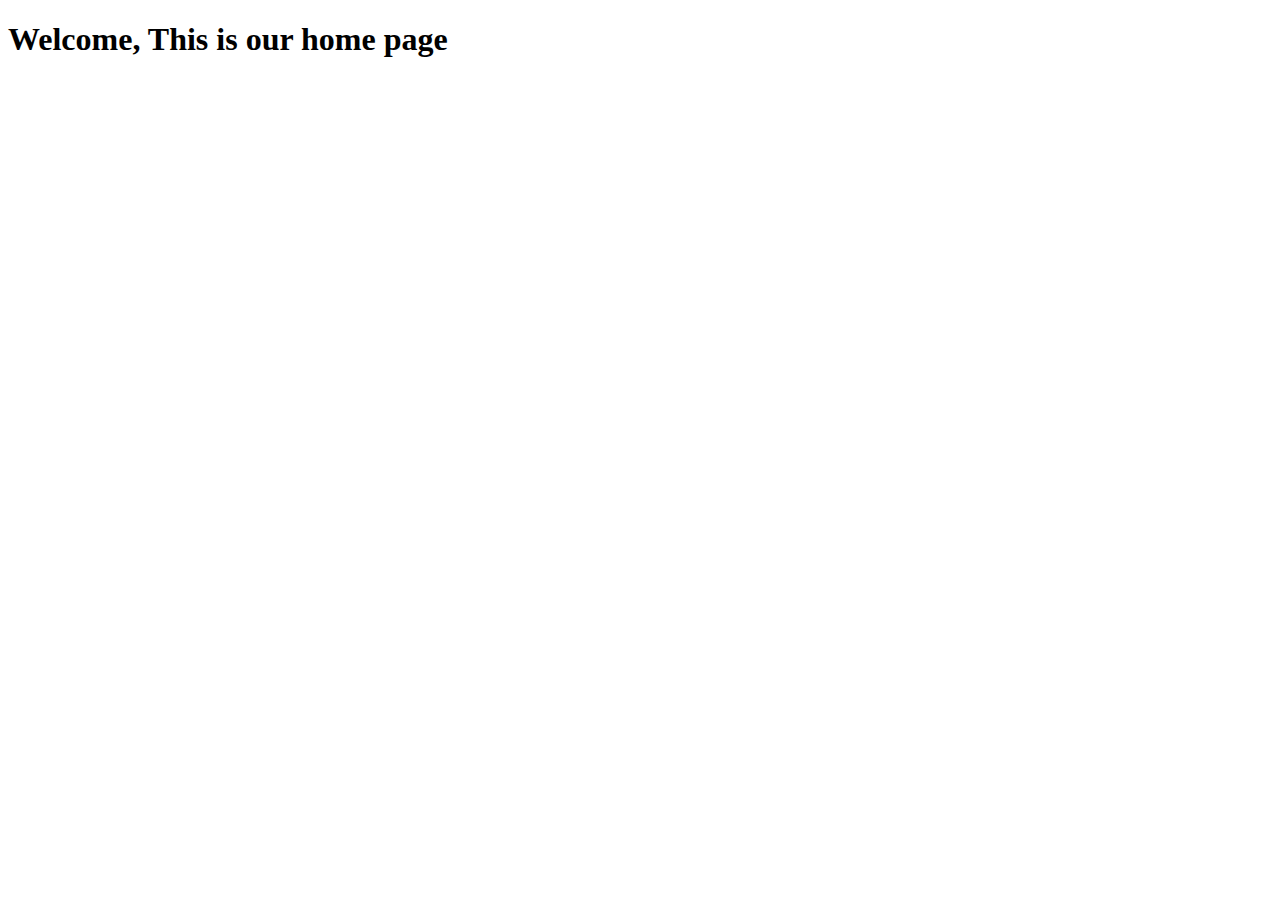
<file: myapp/templates/home.html>
<!DOCTYPE html>
<html lang="en">
<head>
    <meta charset="UTF-8">
    <meta http-equiv="X-UA-Compatible" content="IE=edge">
    <meta name="viewport" content="width=device-width, initial-scale=1.0">
    <title>Document</title>
</head>
<body>
    <h1>Welcome, This is our home page</h1>
    
</body>
</html>
</file>
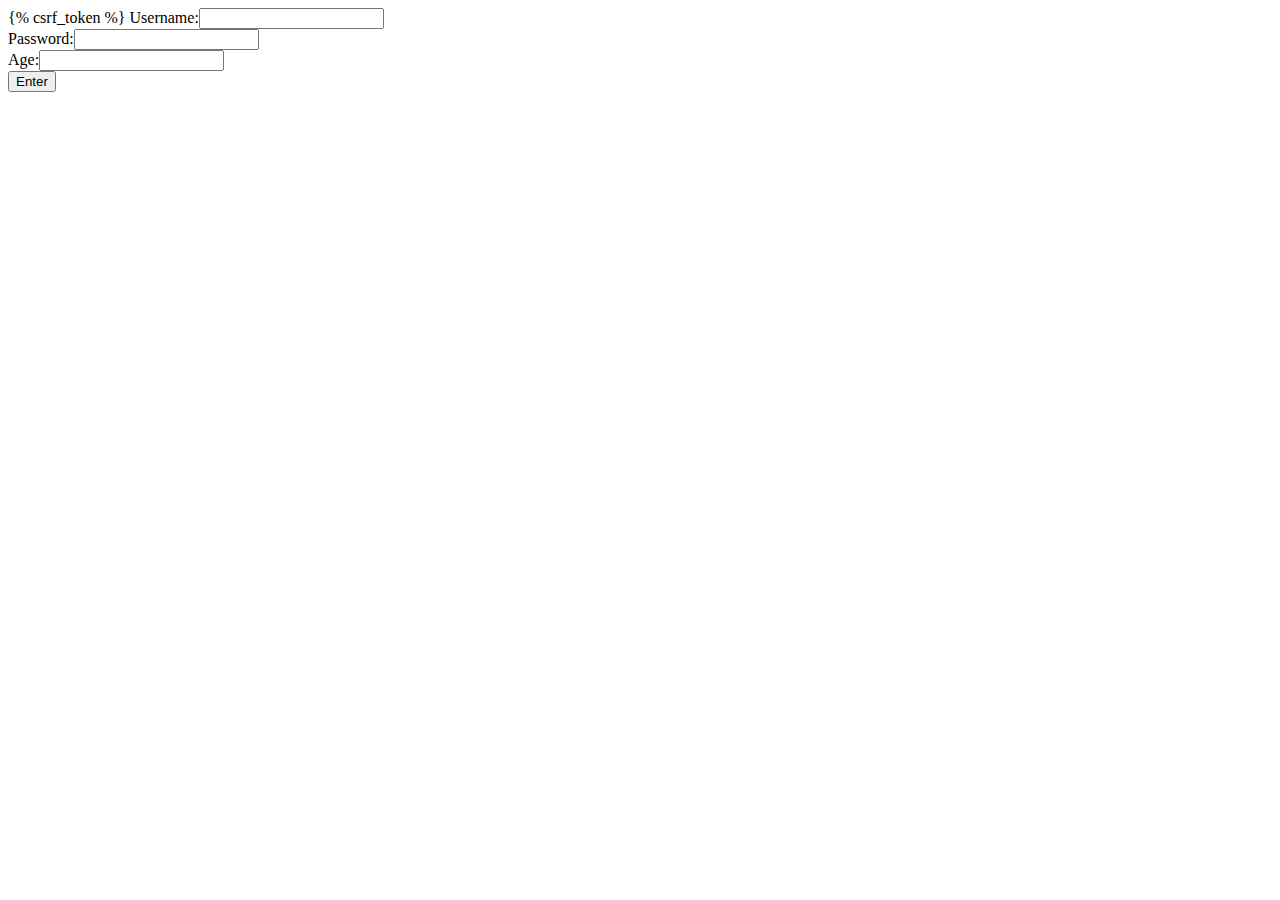
<file: myapp/templates/mine.html>
<!DOCTYPE html>
<html lang="en">
<head>
    <meta charset="UTF-8">
    <meta http-equiv="X-UA-Compatible" content="IE=edge">
    <meta name="viewport" content="width=device-width, initial-scale=1.0">
    <title>Document</title>
</head>
<body>
    <form action="/new" method="POST">
        {% csrf_token %}
    Username:<input type ="text" name="name1"><br>
    Password:<input type="password" name="name2"><br>
    Age:<input type="text" name="name3"><br>
    <input type="submit" name="butt" value="Enter">
    </form>
</body>
</html>
</file>
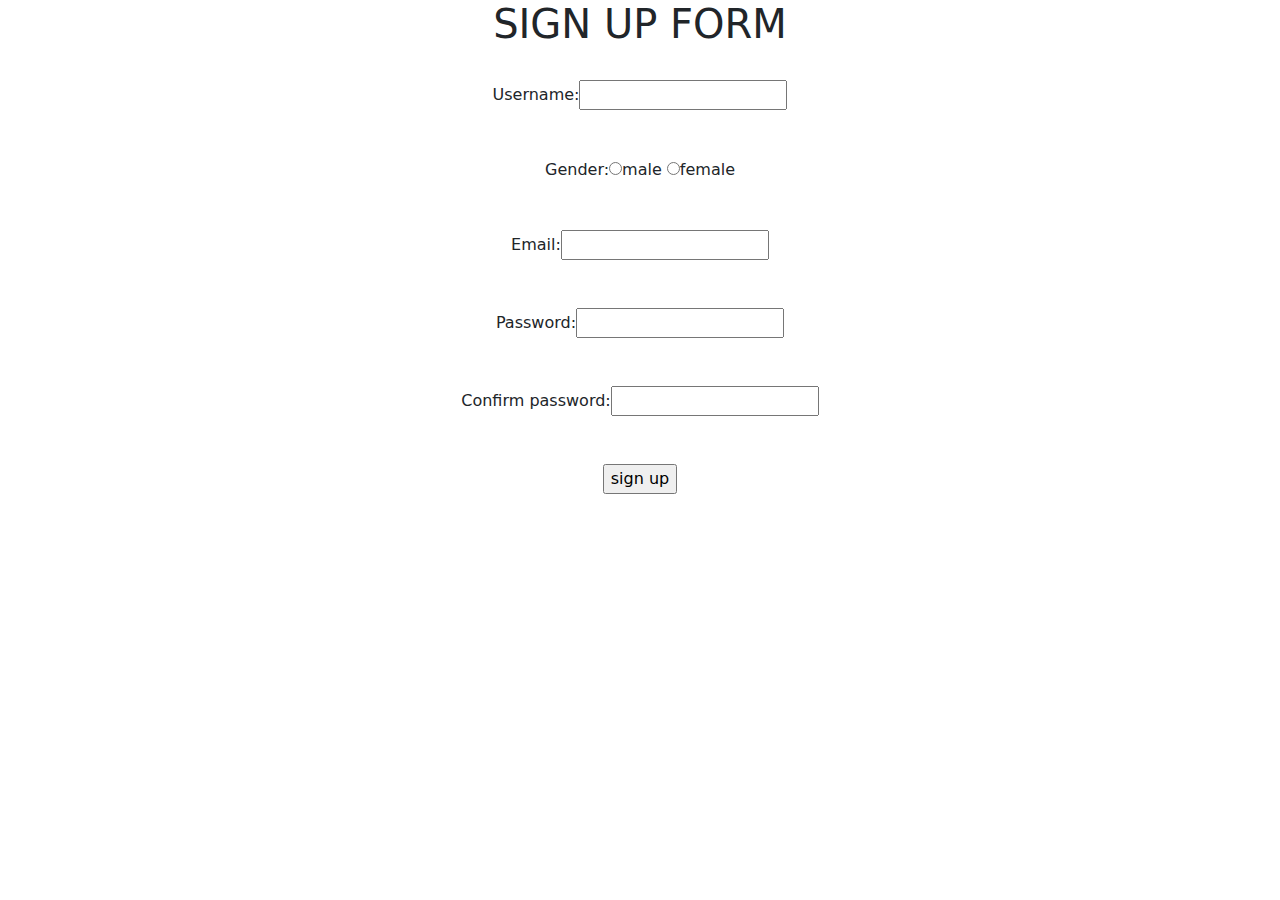
<file: myapp/templates/signup.html>
<!DOCTYPE html>
<html lang="en">
<head>
    <meta charset="UTF-8">
    <meta http-equiv="X-UA-Compatible" content="IE=edge">
    <meta name="viewport" content="width=device-width, initial-scale=1.0">
    <title>Document</title>
    <link href="https://cdn.jsdelivr.net/npm/bootstrap@5.1.3/dist/css/bootstrap.min.css" rel="stylesheet">
    <script src="https://cdn.jsdelivr.net/npm/bootstrap@5.1.3/dist/js/bootstrap.bundle.min.js"></script>
</head>
<body bgcolor="cyan">
    <form></form>
    <center><h1>SIGN UP FORM</h1></center><br>
    <center>Username:<input type="text" name="user"></center><br><br>
    <center>Gender:<input type="radio" value="male" name="first">male
            <input type="radio" value="female" name="first">female</center><br><br>
    <center>Email:<input type="text" name="mail"></center><br><br>
   <center> Password:<input type="password"></center><br><br>
    <center>Confirm password:<input type="password"></center><br><br>
    <center><input type="submit" value="sign up"</center>
</form>
             

</body>
</html>
</file>
